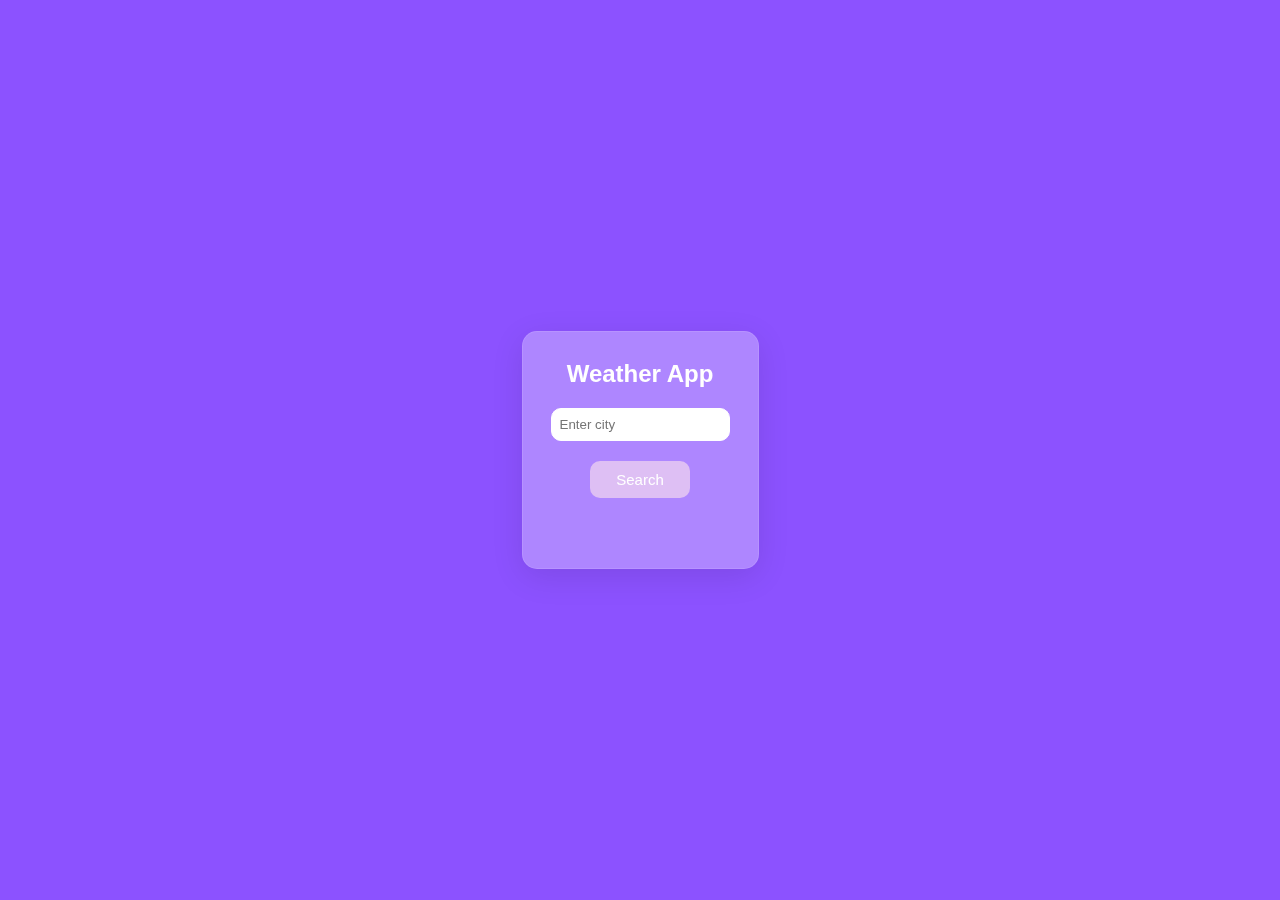
<file: index.html>
<!DOCTYPE html>
<html lang="en">
<head>
    <meta charset="UTF-8">
    <meta name="viewport" content="width=device-width, initial-scale=1.0">
    <title>Weather App</title>
    <link rel="stylesheet" href="./style.css">
</head>
<body>
    <div id="weather-container">
        <h2>Weather App</h2>
        <input type="text" id="city" placeholder="Enter city">
        <button onclick="getWeather()">Search</button>

        <img id="weather-icon" alt="Weather Icon">

        <div id="temp-div"></div>
        
        <div id="weather-info"></div>

        <div id="hourly-forecast"></div>
    </div>
    <script src="./script.js"></script>
</body>
</html>
</file>
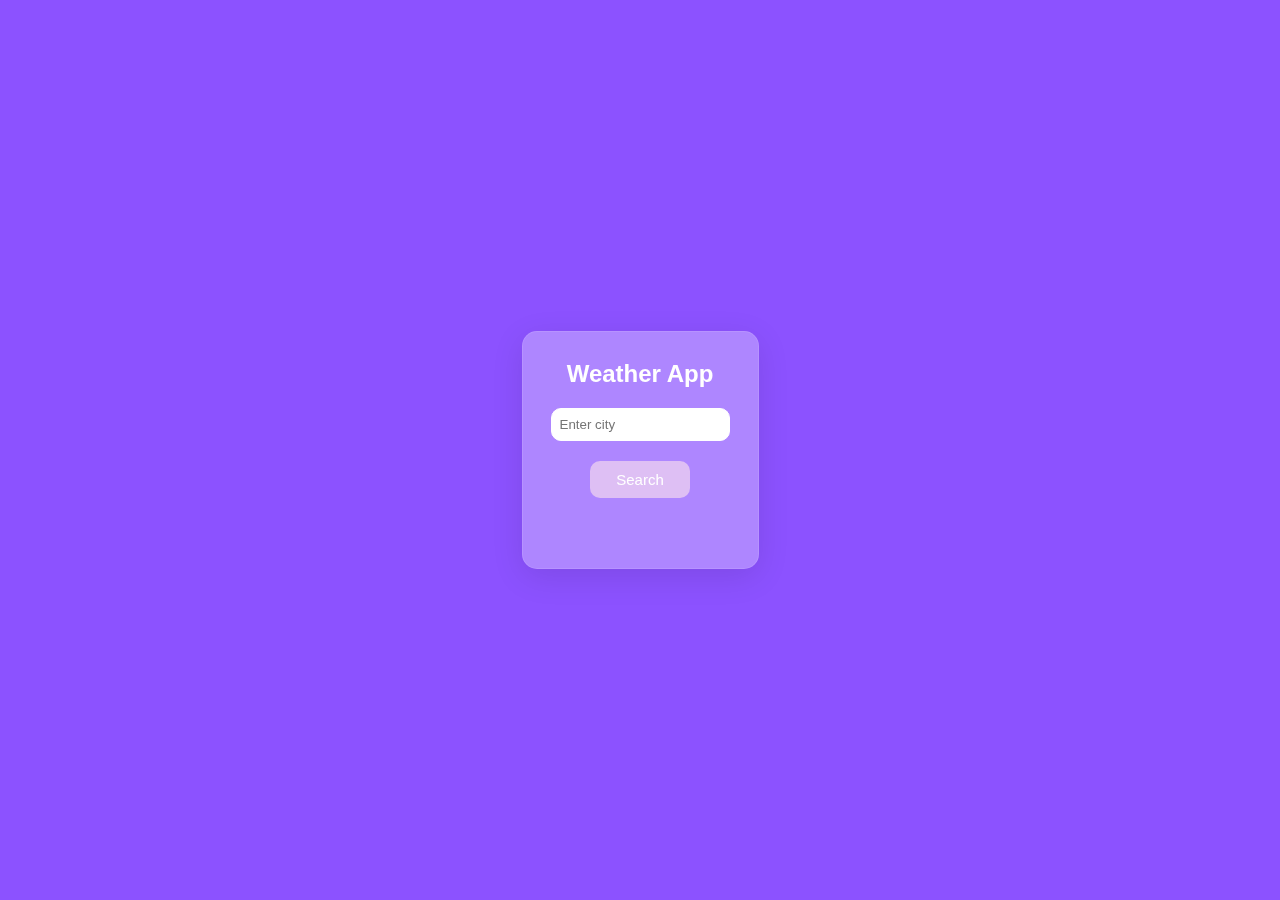
<file: weather app/index.html>
<!DOCTYPE html>
<html lang="en">
<head>
    <meta charset="UTF-8">
    <meta name="viewport" content="width=device-width, initial-scale=1.0">
    <title>Weather App</title>
    <link rel="stylesheet" href="./style.css">
</head>
<body>
    <div id="weather-container">
        <h2>Weather App</h2>
        <input type="text" id="city" placeholder="Enter city">
        <button onclick="getWeather()">Search</button>

        <img id="weather-icon" alt="Weather Icon">

        <div id="temp-div"></div>
        
        <div id="weather-info"></div>

        <div id="hourly-forecast"></div>
    </div>
    <script src="./script.js"></script>
</body>
</html>
</file>
<file: style.css>
body {
    background: #8C52FF;
    font-family: 'Segoe UI', Tahoma, Geneva, Verdana, sans-serif;
    display: flex;
    align-items: center;
    justify-content: center;
    height: 100vh;
    margin: 0;
}

#weather-container {
    background: rgba(255, 255, 255, 0.3);
    max-width: 400px;
    padding: 20px;
    border-radius: 15px;
    box-shadow: 0 8px 32px rgba(0, 0, 0, 0.1);
    backdrop-filter: blur(10px);
    border: 1px solid rgba(255,255,255,0.1);
    text-align: center;
}

h2, label, p {
    color: #fff;
    margin: 8px 0;
}

input {
    width: calc(100% - 16px);
    padding: 8px;
    box-sizing: border-box;
    border-radius: 10px;
    border: 1px solid white;
    margin-top: 20px;
    display: block;
    margin-left: auto;
    margin-right: auto;
}

button {
    background: #debff4;
    color: white;
    padding: 10px;
    border: none;
    border-radius: 10px;
    cursor: pointer;
    margin-top: 20px;
    width: 100px;
    font-size: 15px;
    display: block;
    margin-left: auto;
    margin-right: auto;
}

button:hover {
    background: #8b48d7;
}

#temp-div p {
    font-size: 60px;
    margin-top: -30px;
}

#weather-info {
    font-size: 20px;
}

#weather-icon {
    width: 200px;
    height: 200px;
    margin: 0 auto 10px;
    margin-bottom: 0;
    display: none;
}

#hourly-forecast {
    margin-top: 50px;
    overflow-x: auto;
    white-space: nowrap;
    display: flex;
    justify-content: space-between;
}

.hourly-item {
    flex: 0 0 auto;
    width: 80px;
    display: flex;
    flex-direction: column;
    align-items: center;
    margin-right: 10px;
    color: white;
}

.hourly-item img {
    width: 30px;
    height: 30px;
    margin-bottom: 5px;
}

#hourly-heading {
    color: #fff;
    margin-top: 10px;
}
</file>
<file: weather app/style.css>
body {
    background: #8C52FF;
    font-family: 'Segoe UI', Tahoma, Geneva, Verdana, sans-serif;
    display: flex;
    align-items: center;
    justify-content: center;
    height: 100vh;
    margin: 0;
}

#weather-container {
    background: rgba(255, 255, 255, 0.3);
    max-width: 400px;
    padding: 20px;
    border-radius: 15px;
    box-shadow: 0 8px 32px rgba(0, 0, 0, 0.1);
    backdrop-filter: blur(10px);
    border: 1px solid rgba(255,255,255,0.1);
    text-align: center;
}

h2, label, p {
    color: #fff;
    margin: 8px 0;
}

input {
    width: calc(100% - 16px);
    padding: 8px;
    box-sizing: border-box;
    border-radius: 10px;
    border: 1px solid white;
    margin-top: 20px;
    display: block;
    margin-left: auto;
    margin-right: auto;
}

button {
    background: #debff4;
    color: white;
    padding: 10px;
    border: none;
    border-radius: 10px;
    cursor: pointer;
    margin-top: 20px;
    width: 100px;
    font-size: 15px;
    display: block;
    margin-left: auto;
    margin-right: auto;
}

button:hover {
    background: #8b48d7;
}

#temp-div p {
    font-size: 60px;
    margin-top: -30px;
}

#weather-info {
    font-size: 20px;
}

#weather-icon {
    width: 200px;
    height: 200px;
    margin: 0 auto 10px;
    margin-bottom: 0;
    display: none;
}

#hourly-forecast {
    margin-top: 50px;
    overflow-x: auto;
    white-space: nowrap;
    display: flex;
    justify-content: space-between;
}

.hourly-item {
    flex: 0 0 auto;
    width: 80px;
    display: flex;
    flex-direction: column;
    align-items: center;
    margin-right: 10px;
    color: white;
}

.hourly-item img {
    width: 30px;
    height: 30px;
    margin-bottom: 5px;
}

#hourly-heading {
    color: #fff;
    margin-top: 10px;
}
</file>
